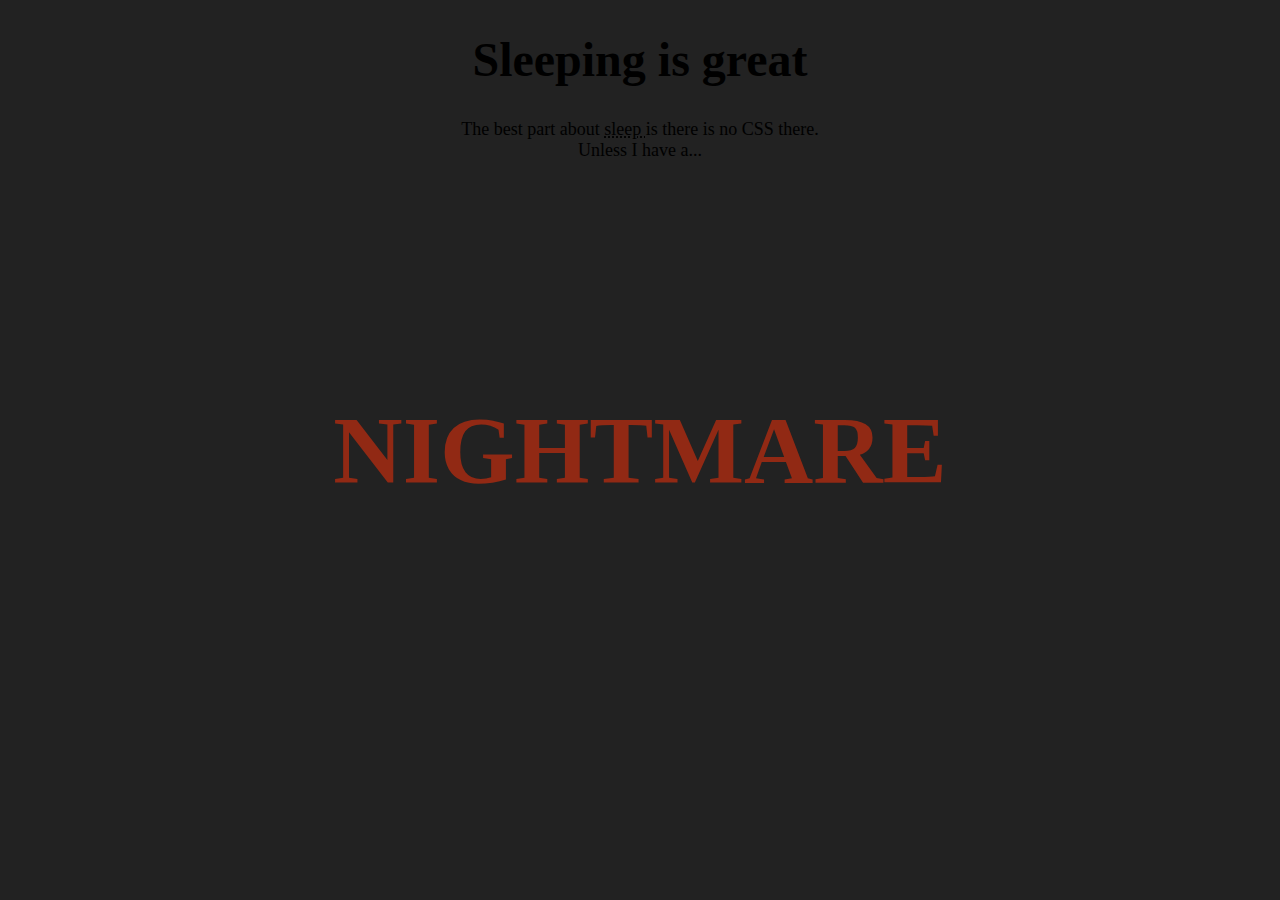
<file: index.html>
<!DOCTYPE html>
<html lang="en">
<head>
    <link
    rel="stylesheet"
    href="https://cdnjs.cloudflare.com/ajax/libs/animate.css/4.1.1/animate.min.css"
    />
    <link rel="stylesheet" href="stylin.css">
    <meta charset="UTF-8">
    <meta http-equiv="X-UA-Compatible" content="IE=edge">
    <meta name="viewport" content="width=device-width, initial-scale=1.0">
    <title>Document</title>
</head>
<body>
    <header>
        <h1 class="animate__animated animate__bounce">Sleeping is great</h1>
    </header>
    <p>
        The best part about <abbr title= "nappy-nap sleep time"> sleep </abbr> is there is no CSS there.
        <br>
        Unless I have a...
    </p>
    <p>
        <div class="center">
            <h2 class="horror-text">NIGHTMARE</h2>
          </div>
    </p>
</body>
</html>
</file>
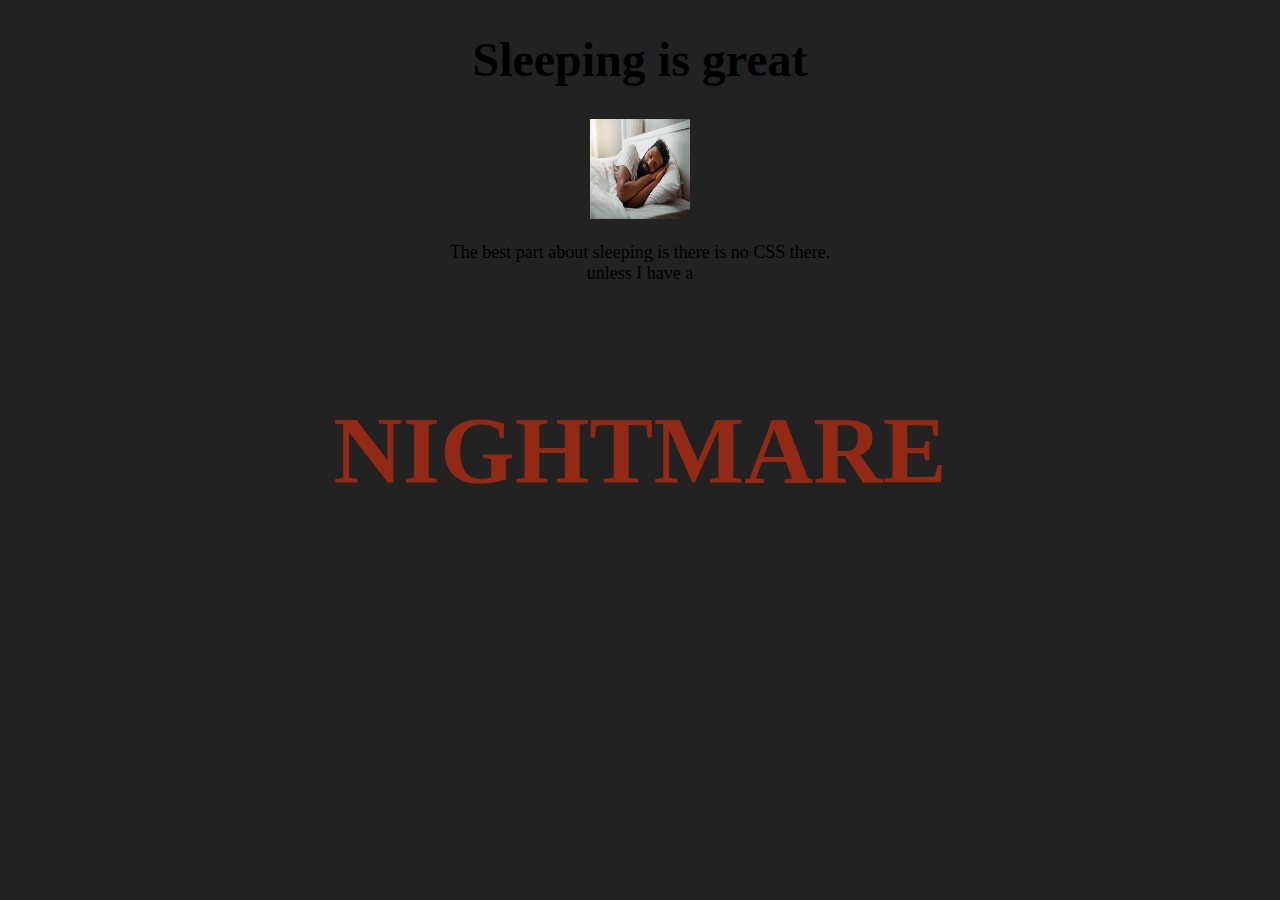
<file: favorite-hobby.html>
<!DOCTYPE html>
<html lang="en">
<head>
    <link
    rel="stylesheet"
    href="https://cdnjs.cloudflare.com/ajax/libs/animate.css/4.1.1/animate.min.css"
  />
    <link rel="stylesheet" href="stylin.css">
    <meta charset="UTF-8">
    <meta http-equiv="X-UA-Compatible" content="IE=edge">
    <meta name="viewport" content="width=device-width, initial-scale=1.0">
    <title>Document</title>
</head>
<body>
    <header>
        <h1 class="animate__animated animate__bounce">Sleeping is great</h1>
    </header>
    <p class="animate_animated animate_shake">

    </p>
    <img src="[data-uri]" alt="">
    <p>
        The best part about sleeping is there is no CSS there.
        <br>
        unless I have a
    </p>
    <p>
        <div class="center">
            <h2 class="horror-text">NIGHTMARE</h2>
          </div>
    </p>
</body>
</html>
</file>
<file: stylin.css>
body 
{
  background-image: url("https://cdn-prod.medicalnewstoday.com/content/images/articles/325/325353/why-is-sleep-important.jpg");
  background-color: #cccccc;
  text-align: center;
  font-size: large;
}
header 
{
  font-size:x-large;
}
.horror-text 
{
    animation-duration: 1.5s;
    animation-iteration-count: infinite;
    animation-name: flickering;
    animation-timing-function: step-start;
    color: #912914;
    font-family: 'UnifrakturCook', cursive;
    font-size: 96px;
}
  
  @keyframes flickering {
    0% {
      color: #912914;
      text-shadow: none;
      transform: skewX(0);
    }
    5% {
      color: #912914;
      text-shadow: none;
      transform: skewX(0);
    }
    10% {
      color: #912914;
      text-shadow: 1px 1px #eee;
      transform: skewX(-15deg);
    }
    15% {
      color: #ccc;
      text-shadow: none;
      transform: skewX(-15deg);
    }
    20% {
      color: #912914;
      text-shadow: none;
      transform: skewX(0);
    }
    25% {
      color: #ccc;
      text-shadow: 2px 2px #912914;
      transform: skewX(0);
    }
    30% {
      color: #ccc;
      text-shadow: 2px 2px #912914;
      transform: skewX(0);
    }
    35% {
      color: #ccc;
      text-shadow: 2px 2px #912914;
      transform: skewX(0);
    }
    37% {
      color: #ccc;
      text-shadow: 1px 1px #eee;
      transform: skewX(0);
    }
    40% {
      color: #912914;
      text-shadow: 1px 1px #eee;
      transform: skewX(0);
    }
    45% {
      color: #912914;
      text-shadow: 1px 1px #eee;
      transform: skewX(0);
    }
    50% {
      color: #912914;
      text-shadow: none;
      transform: skewX(0);
    }
    55% {
      color: #912914;
      text-shadow: none;
      transform: skewX(0);
    }
    60% {
      color: #912914;
      text-shadow: none;
      transform: skewX(0);
    }
    65% {
      color: #912914;
      text-shadow: none;
      transform: skewX(0);
    }
    68% {
      color: #912914;
      text-shadow: 1px 1px #eee;
      transform: skewX(0);
    }
    70% {
      color: #912914;
      text-shadow: 1px 1px #eee;
      transform: skewX(0);
    }
    75% {
      color: #912914;
      text-shadow: 1px 1px #eee;
      transform: skewX(10deg);
    }
    80% {
      color: #912914;
      text-shadow: 1px 1px #eee;
      transform: skewX(10deg);
    }
    85% {
      color: #912914;
      text-shadow: 1px 1px #eee;
      transform: skewX(10deg);
    }
    90% {
      color: #912914;
      text-shadow: none;
      transform: skewX(0);
    }
    95% {
      color: #912914;
      text-shadow: 1px 1px #eee;
      transform: skewX(0);
    }
    100% {
      color: #912914;
      text-shadow: none;
      transform: skewX(0);
    }
  }
  
  
  /* Additional styling */
  html, body {
    background-color: #222;
    border: 0;
    height: 100%;
    margin: 0;
    overflow: hidden;
    padding: 0;
    position: relative;
    width: 100%;
  }
  
  .center {
    left: 50%;
    position: absolute;
    top: 50%;
    transform: translate(-50%, -50%);
  }
img {
  height: 100px;
  width: 100px;
}
</file>
